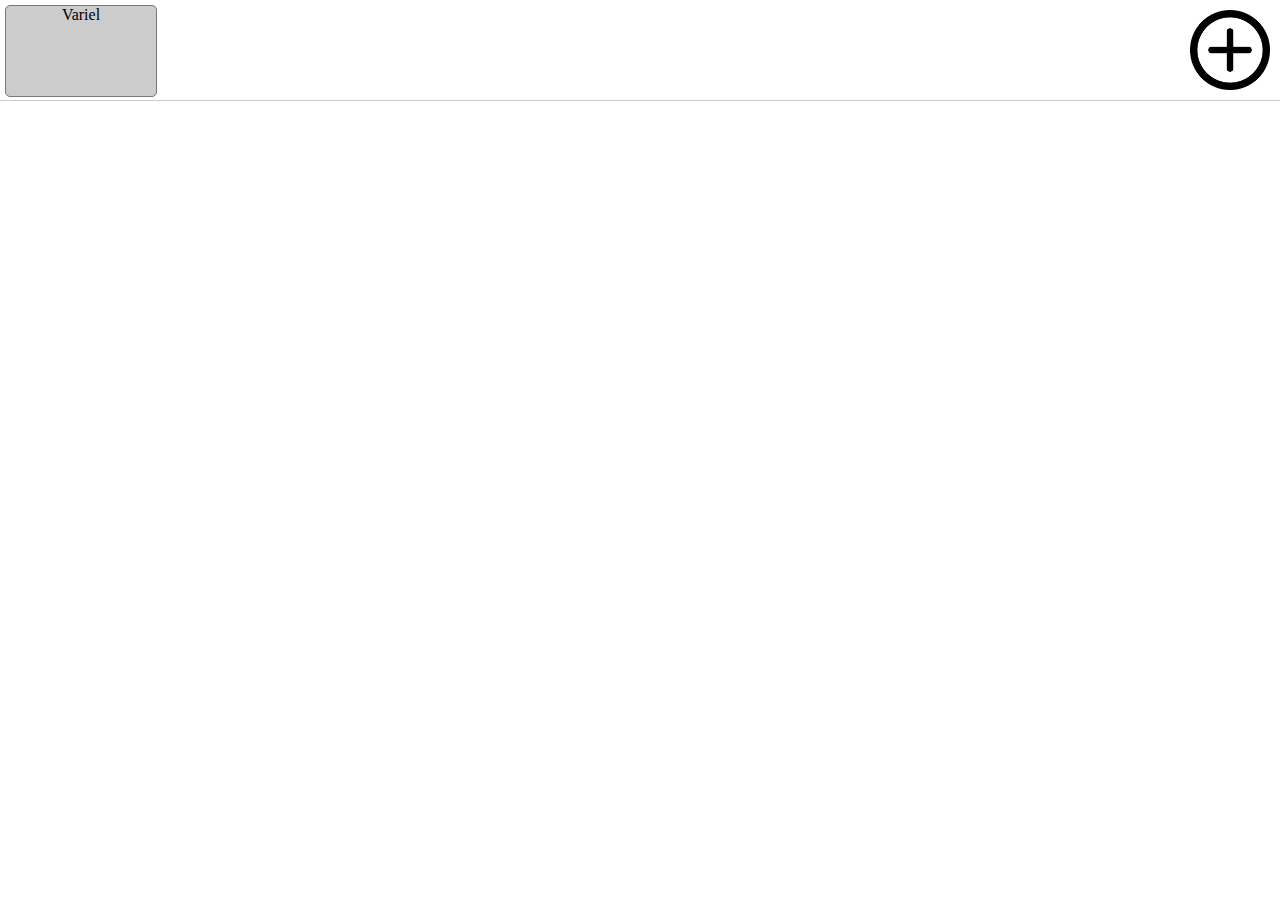
<file: charS/index.html>
<!Doctype html>
<html>
	<head>
		<title>charS</title>
		<script type="text/javascript" src="../lib/jquery.js"></script>
		<script type="text/javascript" src="objects.js"></script>
		<script type="text/javascript" src="main.js"></script>
		<link rel="stylesheet" href="main.css"/>
	</head>
	<body>
		<div id="header">
			<div class="char-tab"><div>Variel</div></div>
			<img alt="add charactersheet" src="img/add.jpg">
		</div>
		<div id="content">
			<div class="sheet">
				
			</div>
		</div>
	</body>
</html>
</file>
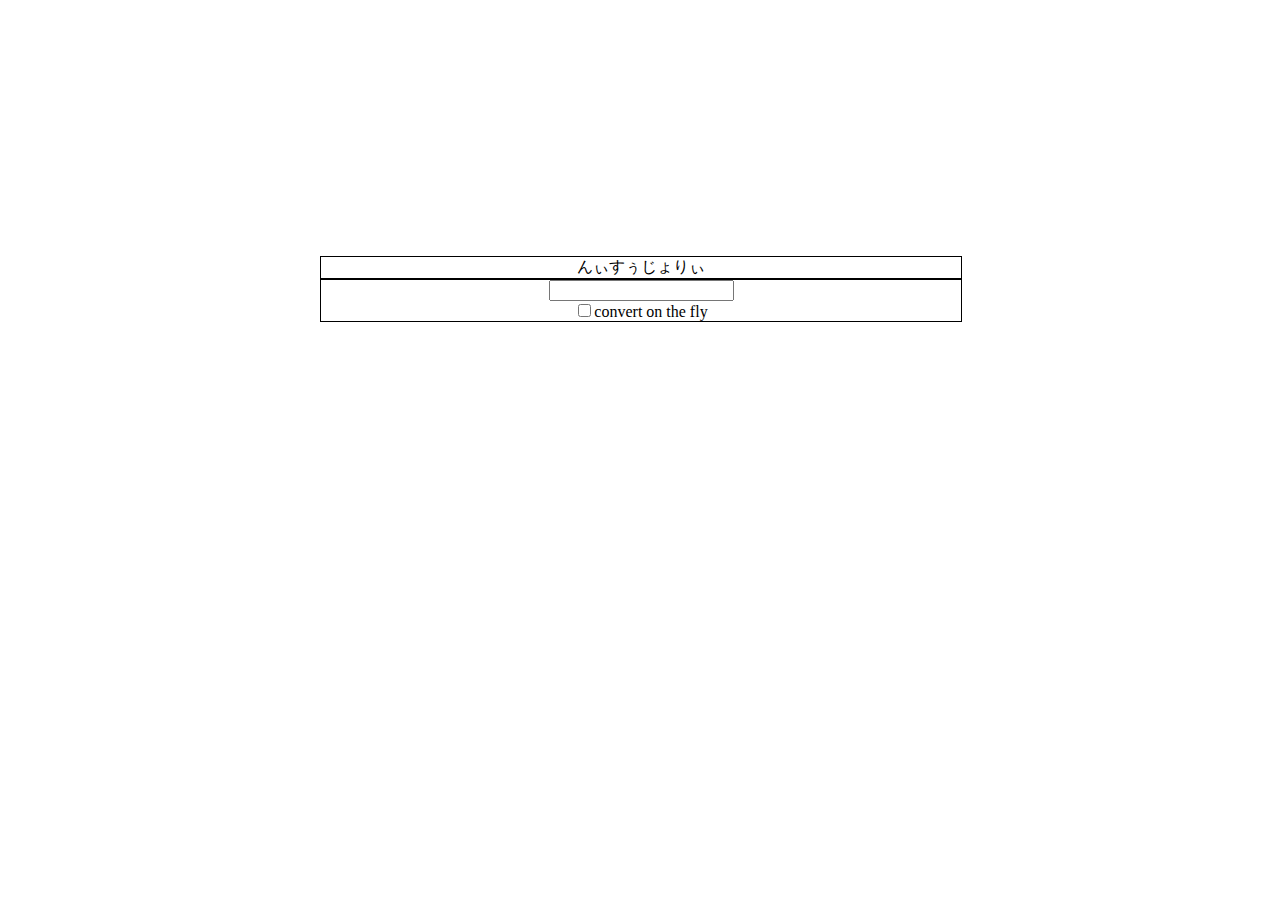
<file: gana/index.html>
<!DOCTYPE html>
<html>
	<head>
		<title>ã�Œã�ª</title>
		<link rel="stylesheet" href="main.css" type="text/css">
		<script type="text/javascript" src="../lib/wanakana.js"></script>
		<script type="text/javascript" src="../lib/jquery.js"></script>
		<script type="text/javascript" src="main.js"></script>
	</head>
	<body>	
		<div class="content">
			<div class="block" id="task">
				<span></span>	
			</div>
			<div class="block" id="solution">
				<input type="text" name="solution" id="inputText"><br>
				<input type="checkbox" name="instaconvert">convert on the fly
			</div>
		</div>
	</body>
</html>
</file>
<file: charS/main.css>
html, body {
	margin: 0;
	padding: 0;
}
div#header {
	height: 100px;
	border-bottom: 1px solid #ccc;
}

div#header img {
	width: 80px;
	height: 80px;
	padding: 10px;
	float: right;
}

div#header div.char-tab {
	border: 1px solid #777;
	width: 150px;
	height: 90%;
	margin: 5px 0px 5px 5px;
	border-radius: 5px;
	background: #ccc;
	text-align: center;
	vertical-align: bottom;
	float: left;
	display: inline;
}

div#header div.char-tab div {
	vertical-align: bottom;
	height: auto;
	bottom: 0;
	position: relative;
}
</file>
<file: gana/main.css>
html, body {
	margin: 0;
	padding: 0;
	font-size: 20;
}

.content {
	text-align: center;
	margin-top: 20%;
}

.block {
	margin-left: 25%;
	width: 50%;
	display: block;
	border: 1px solid black;
}
</file>
